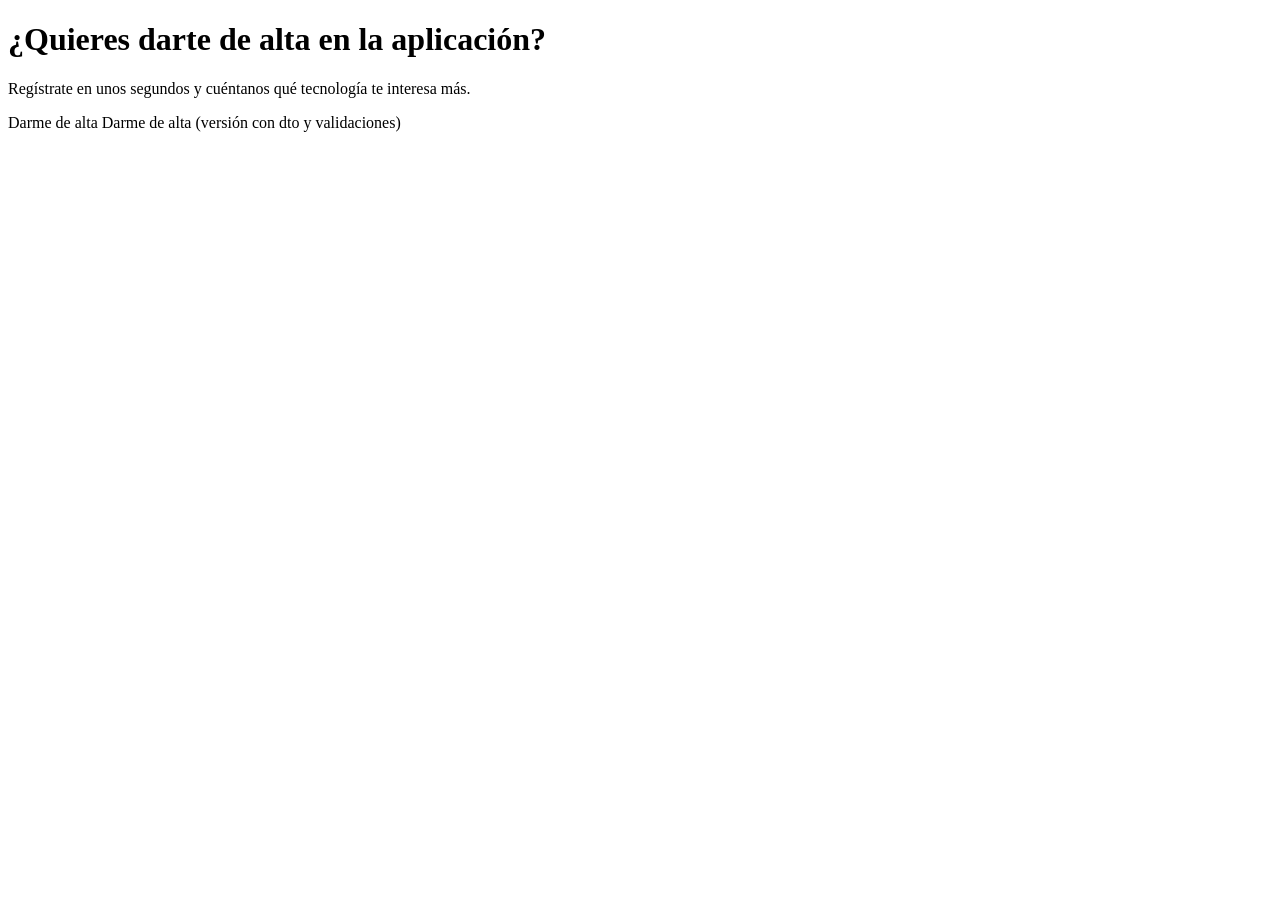
<file: src/main/resources/templates/index.html>
<!DOCTYPE html>
<html lang="es" xmlns:th="http://www.thymeleaf.org">
<head>
  <meta charset="UTF-8">
  <title>Bienvenido</title>
  <!-- th:href="@{...}" añade el context path automáticamente (antes: ${pageContext.request.contextPath}) -->
  <link rel="stylesheet" th:href="@{/css/estilos.css}">
</head>
<body class="oscuro">
<div class="card">
  <h1>¿Quieres darte de alta en la aplicación?</h1>
  <p>Regístrate en unos segundos y cuéntanos qué tecnología te interesa más.</p>

  <!-- Un enlace siempre es GET -> @GetMapping("/alta") -->
  <a class="boton" th:href="@{/alta}">Darme de alta</a>
  <a class="boton" th:href="@{/alta-validacion}">Darme de alta (versión con dto y validaciones)</a>

</div>
</body>
</html>
</file>
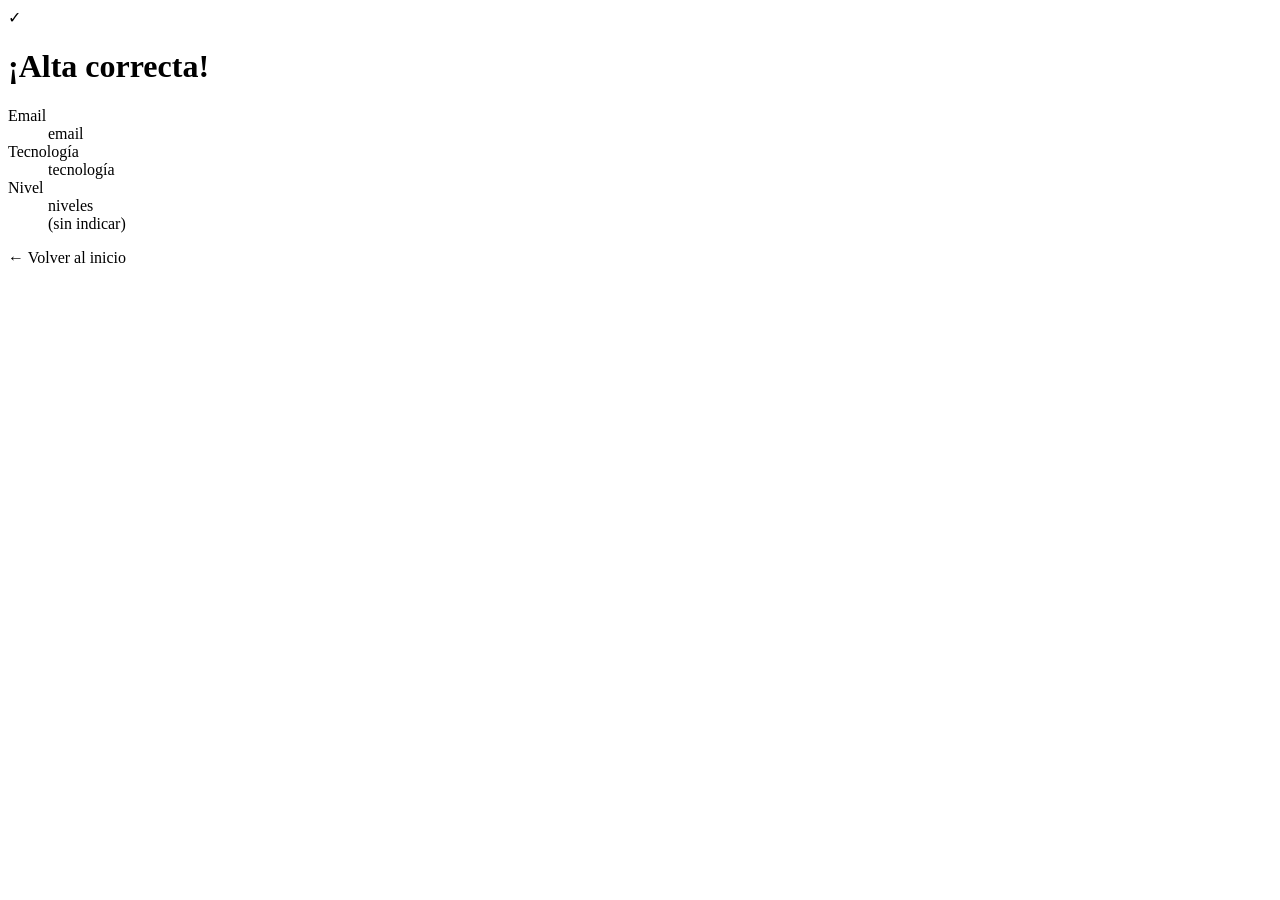
<file: src/main/resources/templates/confirmacion-validacion.html>
<!DOCTYPE html>
<html lang="es" xmlns:th="http://www.thymeleaf.org">
<head>
  <meta charset="UTF-8">
  <title>Alta correcta</title>
  <link rel="stylesheet" th:href="@{/css/estilos.css}">
</head>
<body class="oscuro">

<div class="card" th:object="${usuario}">
  <div class="ok">&#10003;</div>
  <!-- th:text escapa el HTML (seguro frente a XSS). ${nombre} en JSP NO lo escapaba -->
  <!-- |...| (sustitución literal): mezcla texto fijo y ${...}. Sin las tuberías Thymeleaf intenta
       interpretar todo como una expresión y falla ("Could not parse as expression") -->
  <h1 th:text="|Te has dado de alta correctamente, *{nombre}!|">¡Alta correcta!</h1>
<!--  <h1 th:text="Te has dado de alta correctamente, ${nombre}!">¡Alta correcta!</h1>-->

  <dl>
    <dt>Email</dt><dd th:text="*{email}">email</dd>
    <dt>Tecnología</dt><dd th:text="*{tecnologia}">tecnología</dd>
    <dt>Nivel</dt>
    <!-- th:if / th:unless con la MISMA condición = if / else: solo se pinta uno de los dos <dd> -->
    <dd th:unless="*{#lists.isEmpty(niveles)}" th:text="*{#strings.listJoin(niveles, ', ')}">niveles</dd>
    <dd th:if="*{#lists.isEmpty(niveles)}">(sin indicar)</dd>
  </dl>

  <a class="volver" th:href="@{/}">&larr; Volver al inicio</a>
</div>

</body>
</html>
</file>
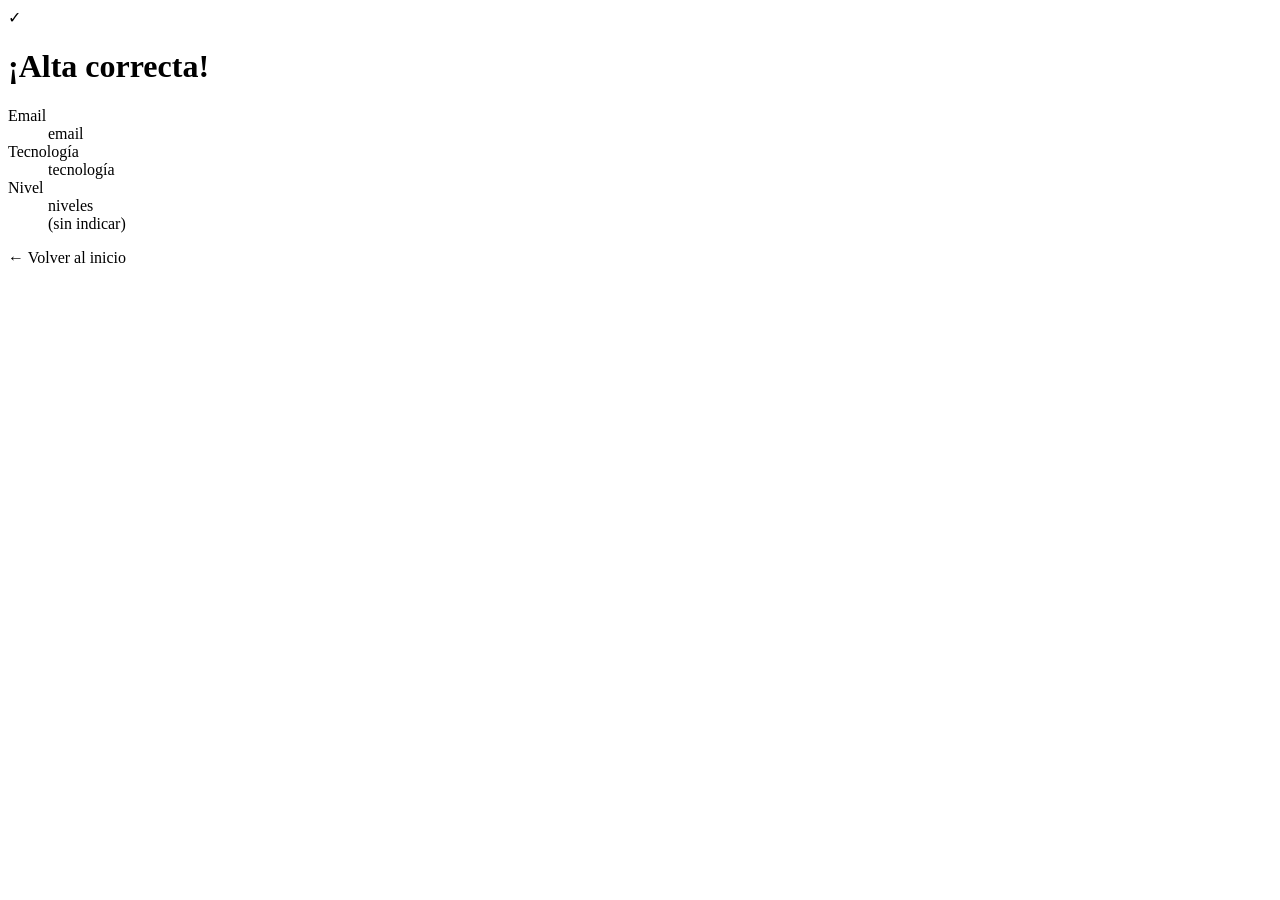
<file: src/main/resources/templates/confirmacion.html>
<!DOCTYPE html>
<html lang="es" xmlns:th="http://www.thymeleaf.org">
<head>
  <meta charset="UTF-8">
  <title>Alta correcta</title>
  <link rel="stylesheet" th:href="@{/css/estilos.css}">
</head>
<body class="oscuro">
<div class="card">
  <div class="ok">&#10003;</div>
  <!-- th:text escapa el HTML (seguro frente a XSS). ${nombre} en JSP NO lo escapaba -->
  <!-- |...| (sustitución literal): mezcla texto fijo y ${...}. Sin las tuberías Thymeleaf intenta
       interpretar todo como una expresión y falla ("Could not parse as expression") -->
  <h1 th:text="|Te has dado de alta correctamente, ${nombre}!|">¡Alta correcta!</h1>
<!--  <h1 th:text="Te has dado de alta correctamente, ${nombre}!">¡Alta correcta!</h1>-->

  <dl>
    <dt>Email</dt><dd th:text="${email}">email</dd>
    <dt>Tecnología</dt><dd th:text="${tecnologia}">tecnología</dd>
    <dt>Nivel</dt>
    <!-- th:if / th:unless con la MISMA condición = if / else: solo se pinta uno de los dos <dd> -->
    <dd th:unless="${#lists.isEmpty(niveles)}" th:text="${#strings.listJoin(niveles, ', ')}">niveles</dd>
    <dd th:if="${#lists.isEmpty(niveles)}">(sin indicar)</dd>
  </dl>

  <a class="volver" th:href="@{/}">&larr; Volver al inicio</a>
</div>
</body>
</html>
</file>
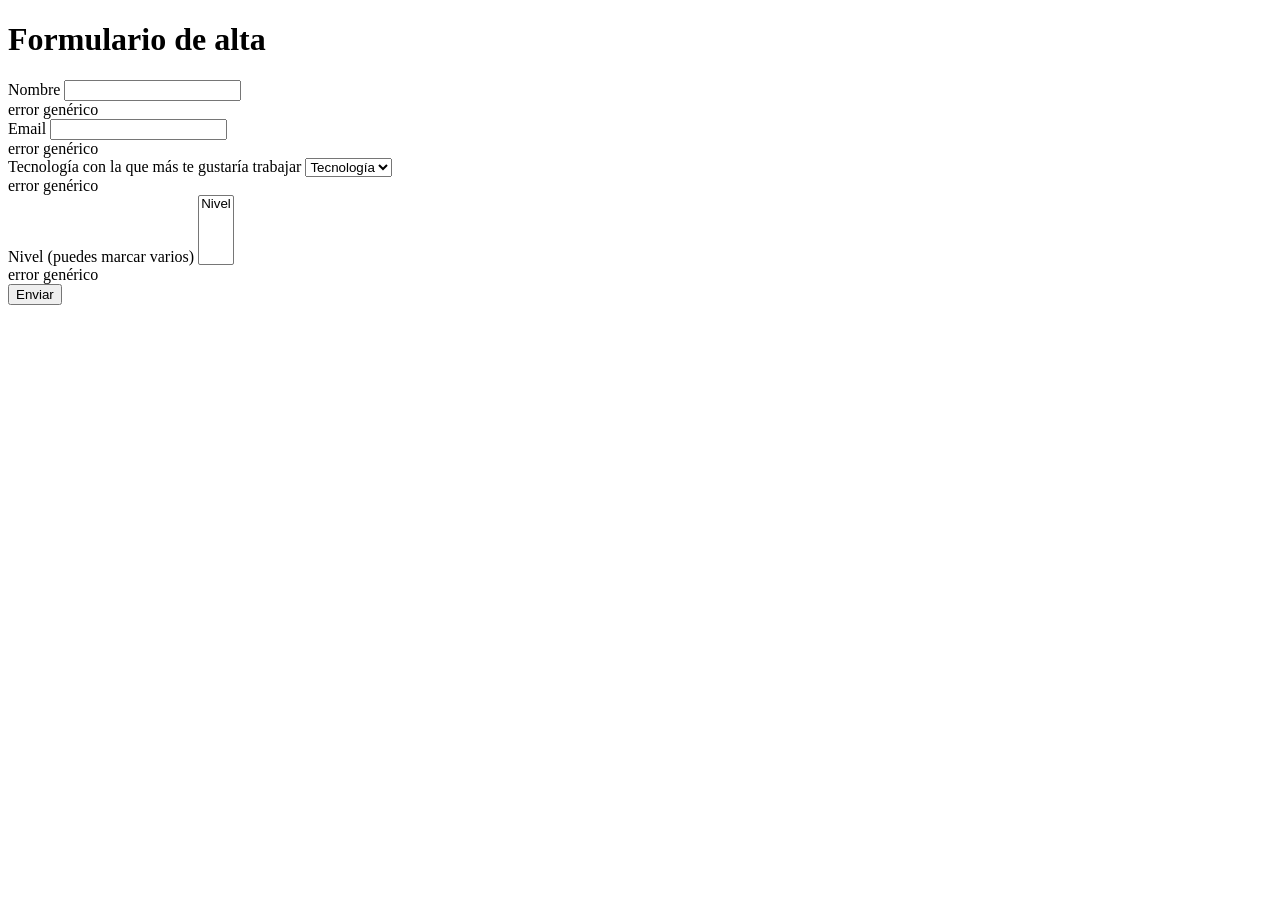
<file: src/main/resources/templates/formulario-validacion.html>
<!DOCTYPE html>
<html lang="es" xmlns:th="http://www.thymeleaf.org">
<head>
    <meta charset="UTF-8">
    <title>Formulario de alta</title>
    <link rel="stylesheet" th:href="@{/css/estilos.css}">
</head>
<body class="claro">
<div class="form-card">
    <h1>Formulario de alta</h1>

    <!-- Solo se pinta si existe mensajeError -->
    <!--    <div class="error-msg" th:if="${mensajeError}" th:text="${mensajeError}">Mensaje de error por defecto</div>-->


    <!-- novalidate desactiva la validación del navegador (required, type="email"...) para que
           los datos lleguen al servidor y veamos funcionar @Valid. En un proyecto real se quitaría:
           lo normal es validar en los dos sitios (el navegador por comodidad, el servidor por seguridad). -->
    <form th:action="@{/alta-validacion}" th:object="${usuario}" method="post" novalidate>

        <label for="nombre">Nombre</label>
<!--        <input type="text" id="nombre" name="nombre" th:value="${nombre}">-->
        <input type="text" id="nombre" th:field="*{nombre}">
        <div class="error-msg" th:if="${#fields.hasErrors('nombre')}" th:errors="*{nombre}">error genérico</div>

        <label for="email">Email</label>
        <input type="email" id="email" th:field="*{email}" required>
        <div class="error-msg" th:if="${#fields.hasErrors('email')}" th:errors="*{email}">error genérico</div>

        <label for="tecnologia">Tecnología con la que más te gustaría trabajar</label>
        <select id="tecnologia" th:field="*{tecnologia}">
            <option th:each="t : ${tecnologias}"
                    th:value="${t}"
                    th:text="${t}">Tecnología</option>
        </select>
        <div class="error-msg" th:if="${#fields.hasErrors('tecnologia')}" th:errors="*{tecnologia}">error genérico</div>

        <label for="nivel">Nivel (puedes marcar varios)</label>
        <select id="nivel" th:field="*{niveles}" multiple>
            <option th:each="n : ${listaNiveles}"
                    th:value="${n}"
                    th:text="${n}">Nivel</option>
        </select>
        <div class="error-msg" th:if="${#fields.hasErrors('niveles')}" th:errors="*{niveles}">error genérico</div>

        <button type="submit">Enviar</button>
    </form>
</div>
</body>
</html>
</file>
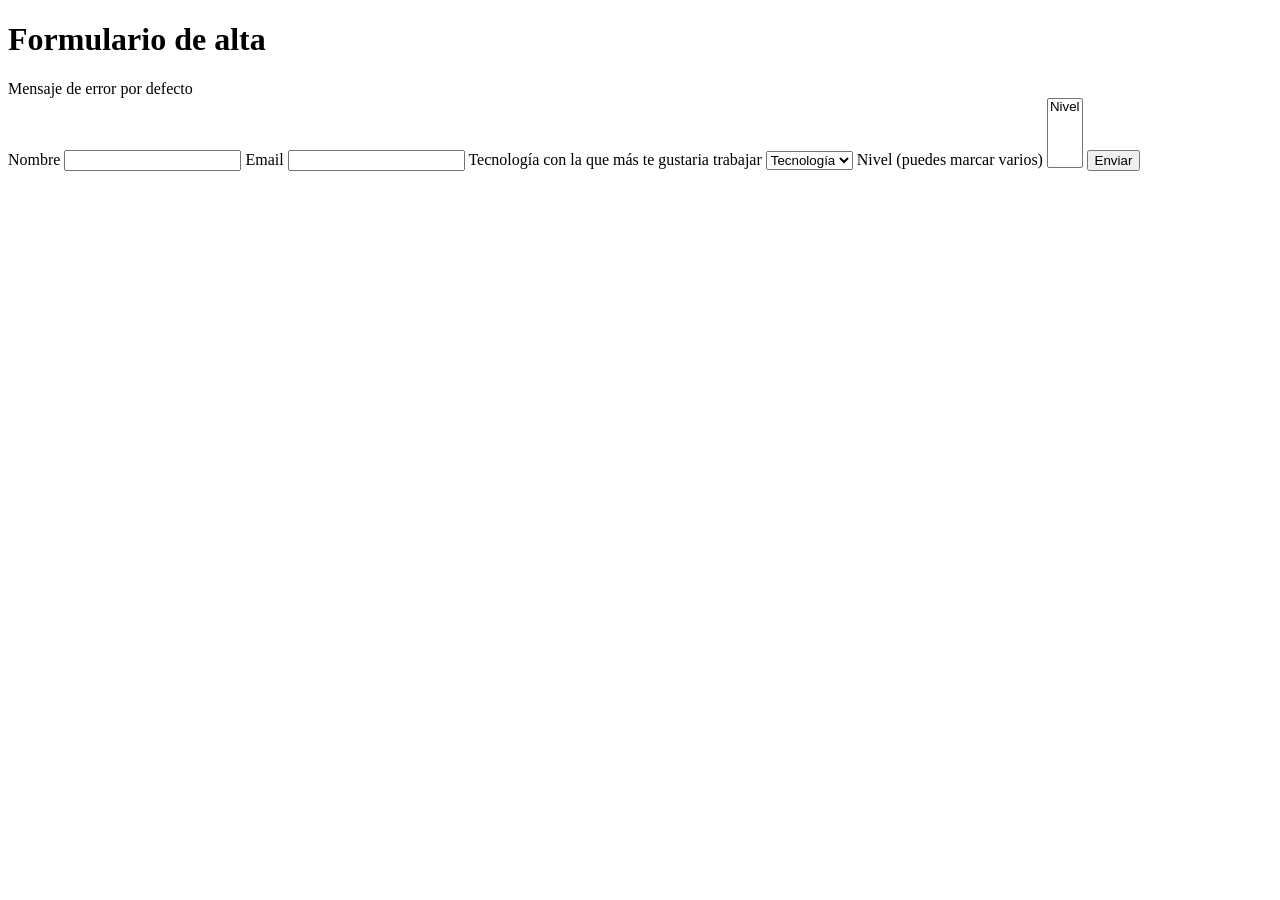
<file: src/main/resources/templates/formulario.html>
<!DOCTYPE html>
<html lang="es" xmlns:th="http://www.thymeleaf.org">
<head>
    <meta charset="UTF-8">
    <title>Formulario de alta</title>
    <link rel="stylesheet" th:href="@{/css/estilos.css}">
</head>
<body class="claro">
<div class="form-card">
    <h1>Formulario de alta</h1>

    <!-- Solo se pinta si existe mensajeError -->
    <div class="error-msg" th:if="${mensajeError}" th:text="${mensajeError}">Mensaje de error por defecto</div>

    <form th:action="@{/alta}" method="post">
        <label for="nombre">Nombre</label>
        <input type="text" id="nombre" name="nombre" th:value="${nombre}">

        <label for="email">Email</label>
        <input type="email" id="email" name="email" th:value="${email}" required>

        <label for="tecnologia">Tecnología con la que más te gustaria trabajar</label>
        <select id="tecnologia" name="tecnologia">
            <!-- th:each sustituye a <c:forEach>. th:selected mantiene la opción elegida si volvemos con error -->
            <option th:each="t : ${tecnologias}"
                    th:value="${t}"
                    th:text="${t}"
                    th:selected="${t == tecnologia}">Tecnología</option>
        </select>

        <label for="nivel">Nivel (puedes marcar varios)</label>
        <select id="nivel" name="nivel" multiple>
            <!-- Pista: #lists.contains(lista, elemento) -->
            <option th:each="n : ${listaNiveles}"
                    th:value="${n}"
                    th:text="${n}"
                    th:selected="${nivelesSeleccionados != null
                    and #lists.contains(nivelesSeleccionados, n)}" >Nivel</option>
        </select>

        <button type="submit">Enviar</button>
    </form>
</div>
</body>
</html>
</file>
